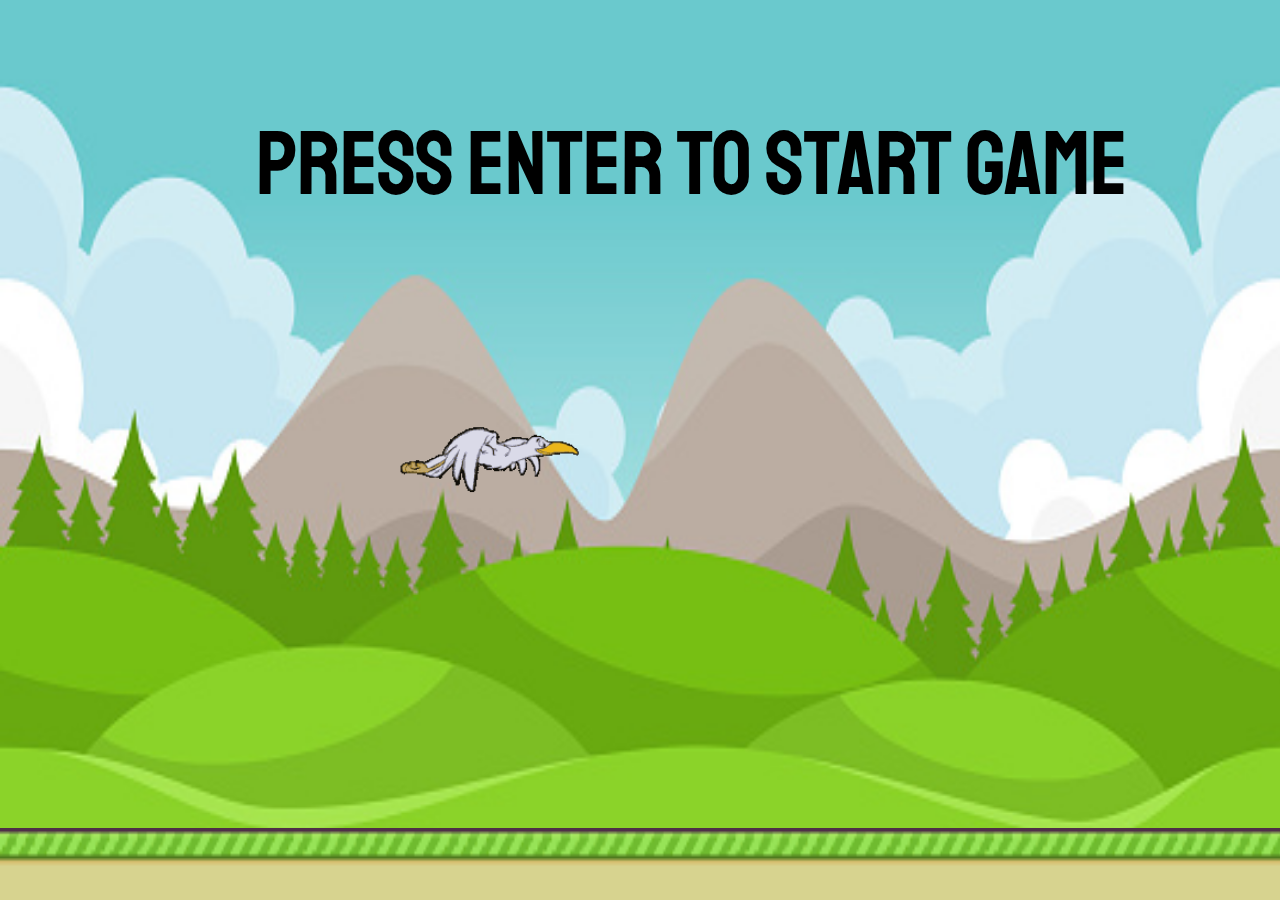
<file: index.html>
<!DOCTYPE html>
<html lang="en">
<head>
    <meta charset="UTF-8">
    <meta name="viewport" content="width=device-width, initial-scale=1.0">
    <title>Flappy Bird</title>
    <link rel="stylesheet" href="style.css">
</head>
<body>
    <img class="background-img" src="background-img.png" alt="background-img">
    <img class="ground" src="ground.png" alt="ground-img">
    <img class="bird" src="bird-img-1.gif" alt="bird-img">
    <center><div class="message">Press Enter To Start Game</div></center>
    <div class="score"><span class="score_title"></span><span class="score_val"></span></div>
    <script  src="index.js"></script>
</body>
</html>
</file>
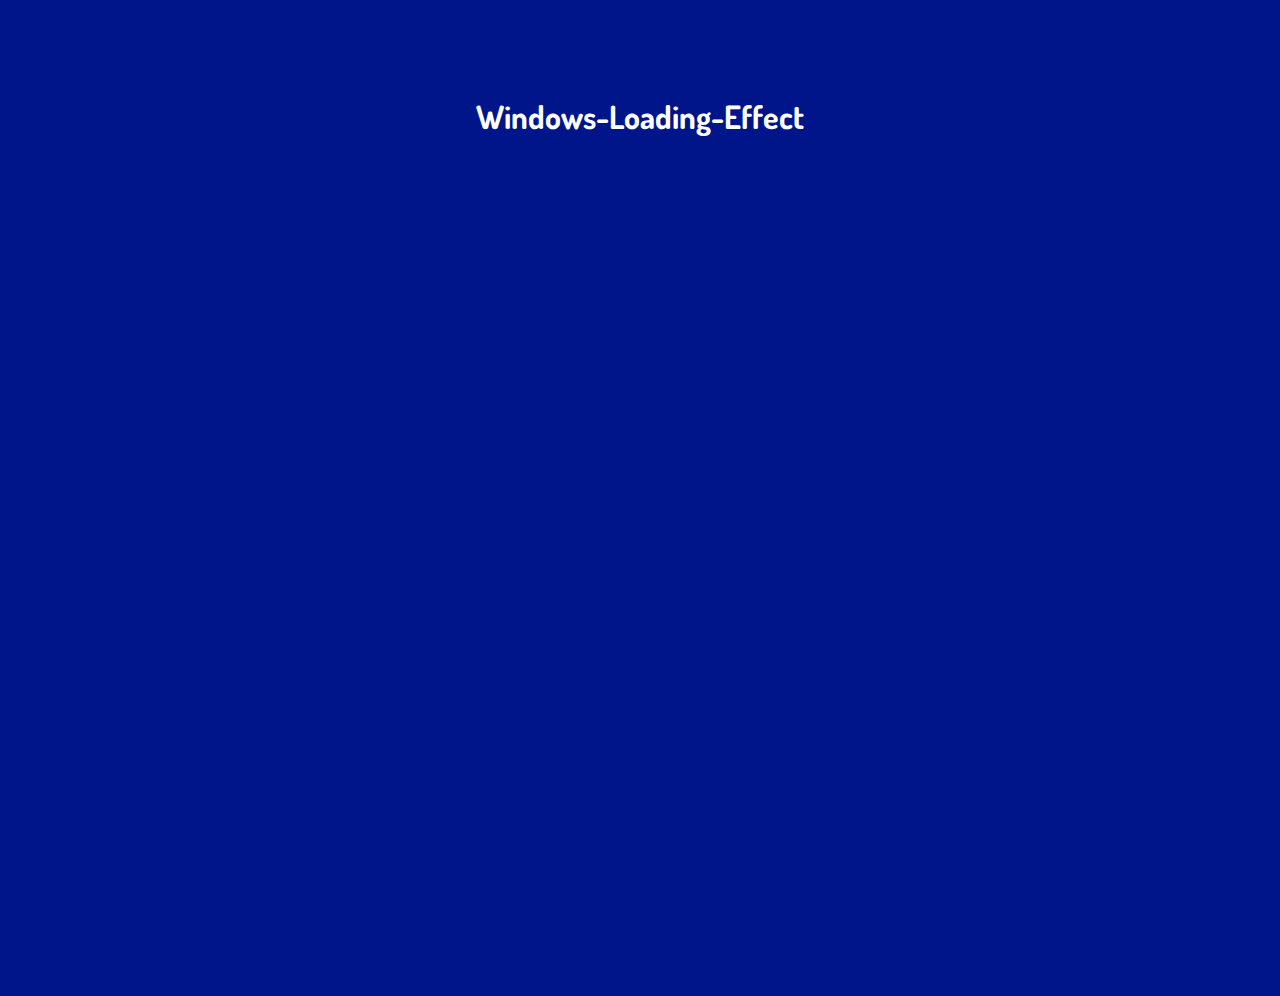
<file: loader.html>
<!DOCTYPE html>
<html lang="en">
	<head>
		<link rel="stylesheet" href="style.css" />
		<link rel="preconnect" href="https://fonts.gstatic.com" />
		<link href=
"https://fonts.googleapis.com/css2?family=Dosis:wght@300&family=Hanalei&display=swap"
			rel="stylesheet" />
		<style>
			* {
				margin: 0;
				padding: 0;
				box-sizing: border-box;
			}

			/* Common styles of project which
			are applied to body */
			body {
				background-color: rgb(0, 21, 138);
				overflow: hidden;
				font-family: "Dosis", sans-serif;
				color: #fff;
			}

			/* Style to our heading */
			h1 {
				display: flex;
				margin-top: 3em;
				justify-content: center;
			}

			.container {
				position: absolute;
				top: 50%;
				left: 50%;
				transform: translate(-50%, -50%);
			}

			span {
				display: inline-block;
				width: 0.6em;
				height: 0.6em;
				border-radius: 50%;
				margin: 0 0.125em;
				background-color: rgb(235, 217, 217);
				opacity: 0;
			}

			/* Calling childs using nth-child() property */
			span:last-child {
				animation: move-right 3s infinite;
				animation-delay: 100ms;
				background-color: #000;
			}
			span:nth-child(5) {
				animation: move 3s infinite;
				animation-delay: 200ms;
				background-color: rgb(41, 133, 22);
			}
			span:nth-child(4) {
				animation: move-right 3s infinite;
				animation-delay: 300ms;
				background-color: #000;
			}
			span:nth-child(3) {
				animation: move 3s infinite;
				animation-delay: 400ms;
				background-color: rgb(41, 133, 22);
			}
			span:nth-child(2) {
				animation: move-right 3s infinite;
				animation-delay: 500ms;
				background-color: #000;
			}
			span:first-child {
				animation: move 3s infinite;
				animation-delay: 600ms;
				background-color: rgb(41, 133, 22);
			}

			/* Animations effect */
			@keyframes move {
				0% {
					transform: translateX(-31em);
					opacity: 0;
				}
				30%,
				60% {
					transform: translateX(0);
					opacity: 1;
				}
				100% {
					transform: translateX(31em);
					opacity: 0;
				}
			}
			@keyframes move-right {
				0% {
					transform: translateX(31em);
					opacity: 0;
				}
				30%,
				60% {
					transform: translateX(0);
					opacity: 1;
				}
				100% {
					transform: translateX(-31em);
					opacity: 0;
				}
			}
		</style>
	</head>
	<body>
		<h1>Windows-Loading-Effect</h1>
		<div class="container">
			<span></span>
			<span></span>
			<span></span>
			<span></span>
			<span></span>
		</div>
	</body>
</html>
</file>
<file: style.css>
@import url('https://fonts.googleapis.com/css2?family=Staatliches&display=swap');
* {
  margin: 0;
  padding: 0;
  box-sizing: border-box;
}
body {
  font-family: 'Staatliches', cursive;
  height: 100vh;
  width: 100vw;
}
.background-img {
  height: 120vh;
  width: 200vw;
  position: fixed;
}
.ground {
  width: 200vw;
  height: 8vh;
  position: fixed;
  width: 200vw;
  top: 92vh;
  z-index: 10;
}
.bird {
  height: 22vh;
  position: fixed;
  top: 40vh;
  left: 30vw;
  z-index: 100;
}
.pipe_sprite {
  position: fixed;
  top: 40vh;
  left: 100vw;
  height: 70vh;
  width: 8vw;
}
.message {
  position: fixed;
  z-index: 10;
  height: 10vh;
  font-size: 10vh;
  font-weight: 100;
  color: black;
  top: 12vh;
  left: 20vw;
  text-align: center;
}
.score {
  position: fixed;
  z-index: 10;
  height: 10vh;
  font-size: 10vh;
  font-weight: 100;
  color: goldenrod;
  top: 0;
  left: 0;
}
.score_val {
  color: gold;
}
</file>
